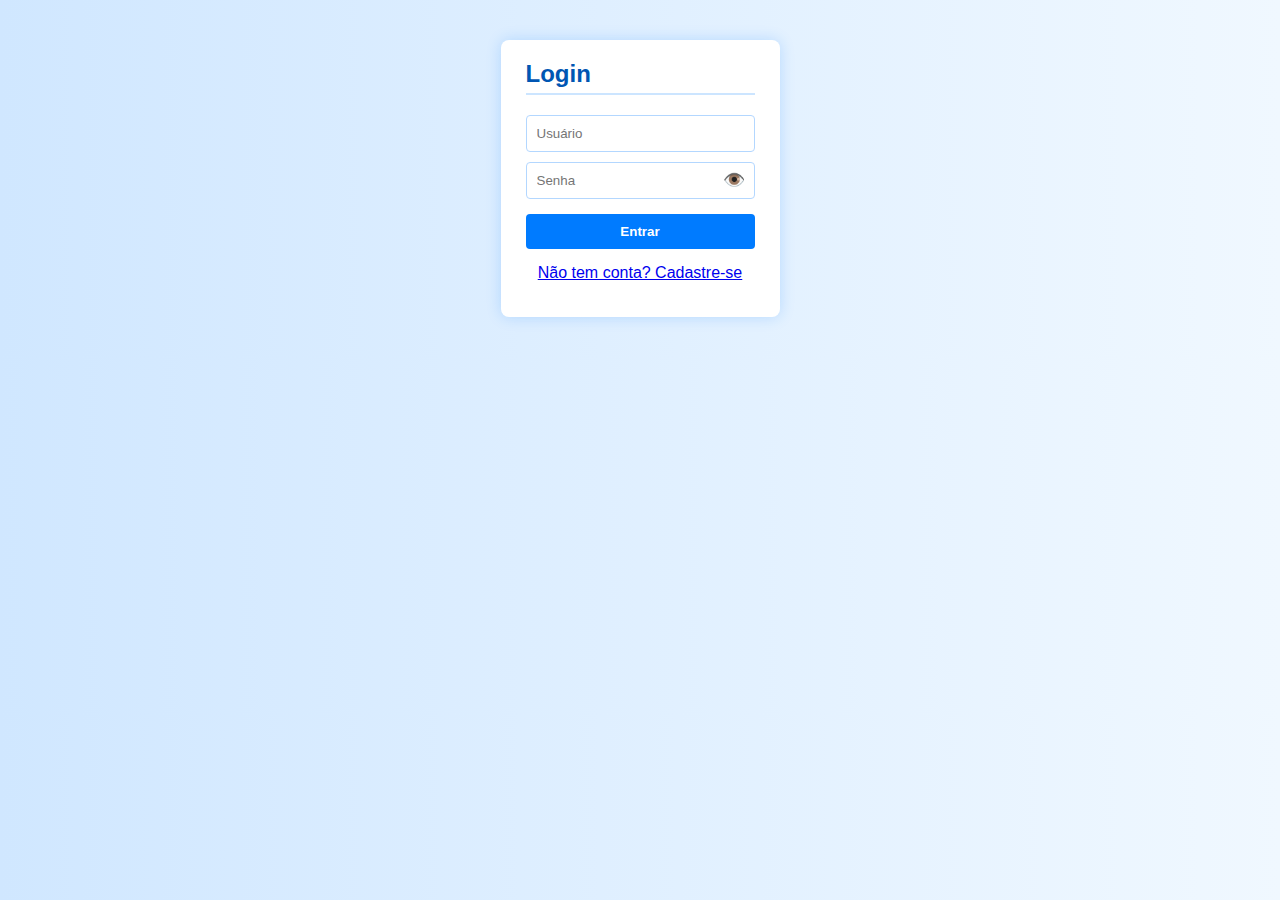
<file: index.html>
<!DOCTYPE html>
<html lang="pt-BR">
<head>
  <meta charset="UTF-8" />
  <title>Planilhas GSM - Login</title>
  <link rel="stylesheet" href="style.css" />
</head>
<body>
  <div class="container">
    <h2>Login</h2>

    <form onsubmit="fazerLogin(); return false;">
      <input type="text" id="loginUsuario" placeholder="Usuário" required />
      <div class="senha-container">
        <input type="password" id="loginSenha" placeholder="Senha" required />
        <span class="toggle-senha" onclick="toggleSenha('loginSenha', this)">👁️</span>
      </div>
      <button type="submit">Entrar</button>
    </form>

    <p style="text-align:center; margin-top: 15px;">
      <a href="cadastro.html">Não tem conta? Cadastre-se</a> 
    </p>

    <div id="mensagem"></div>
  </div>

  <script src="script.js"></script>
</body>
</html>
</file>
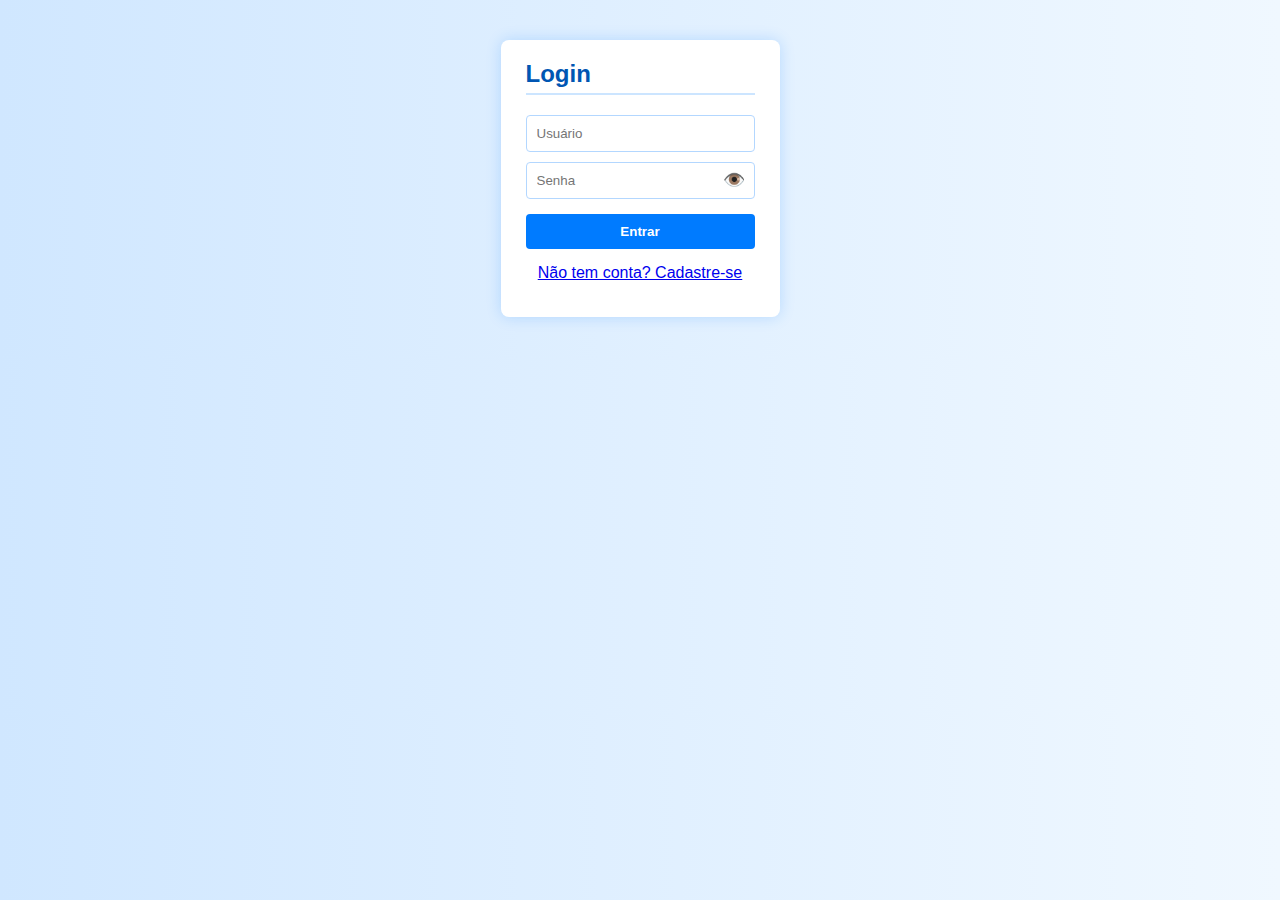
<file: admin.html>
<!DOCTYPE html>
<html lang="pt-BR">
<head>
  <meta charset="UTF-8" />
  <title>Administração de Usuários</title>
  <link rel="stylesheet" href="style.css" />
</head>
<body>
  <div class="container">
    <h2>Administração de Usuários</h2>
    <hr style="margin-bottom: 20px;" />

    <table border="1" style="width: 100%; text-align: left; border-collapse: collapse;">
      <thead>
        <tr style="background-color: #f0f8ff;">
          <th style="padding: 8px;">Usuário</th>
          <th style="padding: 8px;">E-mail</th>
          <th style="padding: 8px;">Perfil</th>
          <th style="padding: 8px;">Alterar Perfil</th>
        </tr>
      </thead>
      <tbody id="tabelaUsuarios"></tbody>
    </table>

    <div style="display: flex; justify-content: center; gap: 15px; margin-top: 25px;">
      <button onclick="voltarDashboard()">Voltar ao Dashboard</button>
      <button onclick="fazerLogout()">Sair</button>
    </div>
  </div>

  <script src="admin.js"></script>
</body>
</html>
</file>
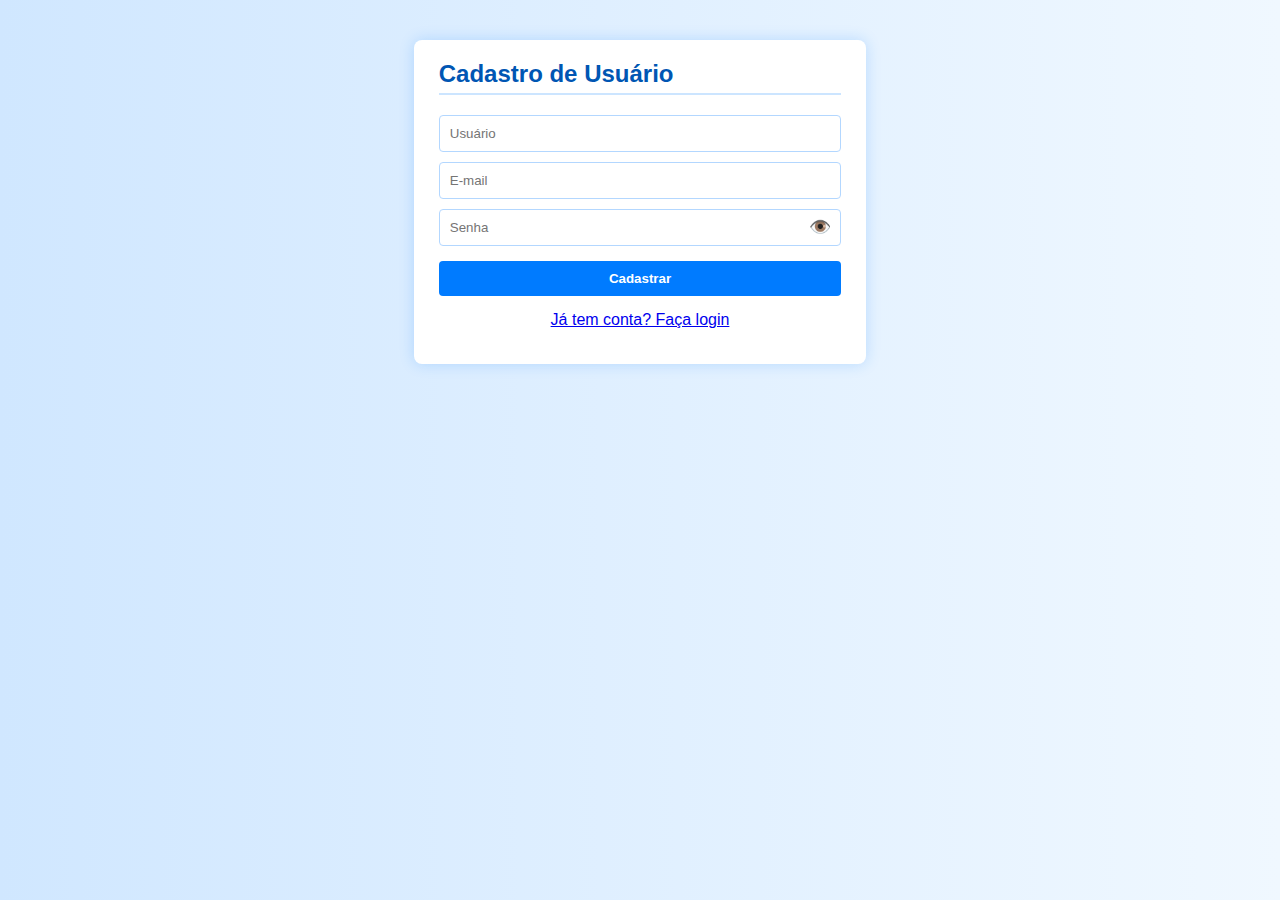
<file: cadastro.html>
<!DOCTYPE html>
<html lang="pt-BR">
<head>
  <meta charset="UTF-8" />
  <title>Planilhas GSM - Cadastro</title>
  <link rel="stylesheet" href="style.css" />
</head>
<body>
  <div class="container">
    <h2>Cadastro de Usuário</h2>

    <form onsubmit="fazerCadastro(); return false;">
      <input type="text" id="cadastroUsuario" placeholder="Usuário" required />
      <input type="email" id="cadastroEmail" placeholder="E-mail" required />
      <div class="senha-container">
        <input type="password" id="cadastroSenha" placeholder="Senha" required />
        <span class="toggle-senha" onclick="toggleSenha('cadastroSenha', this)">👁️</span>
      </div>
      <button type="submit">Cadastrar</button>
    </form>

    <p style="text-align:center; margin-top: 15px;">
      <a href="index.html">Já tem conta? Faça login</a>
    </p>

    <div id="mensagem"></div>
  </div>
  <script src="script.js"></script>
</body>
</html>
</file>
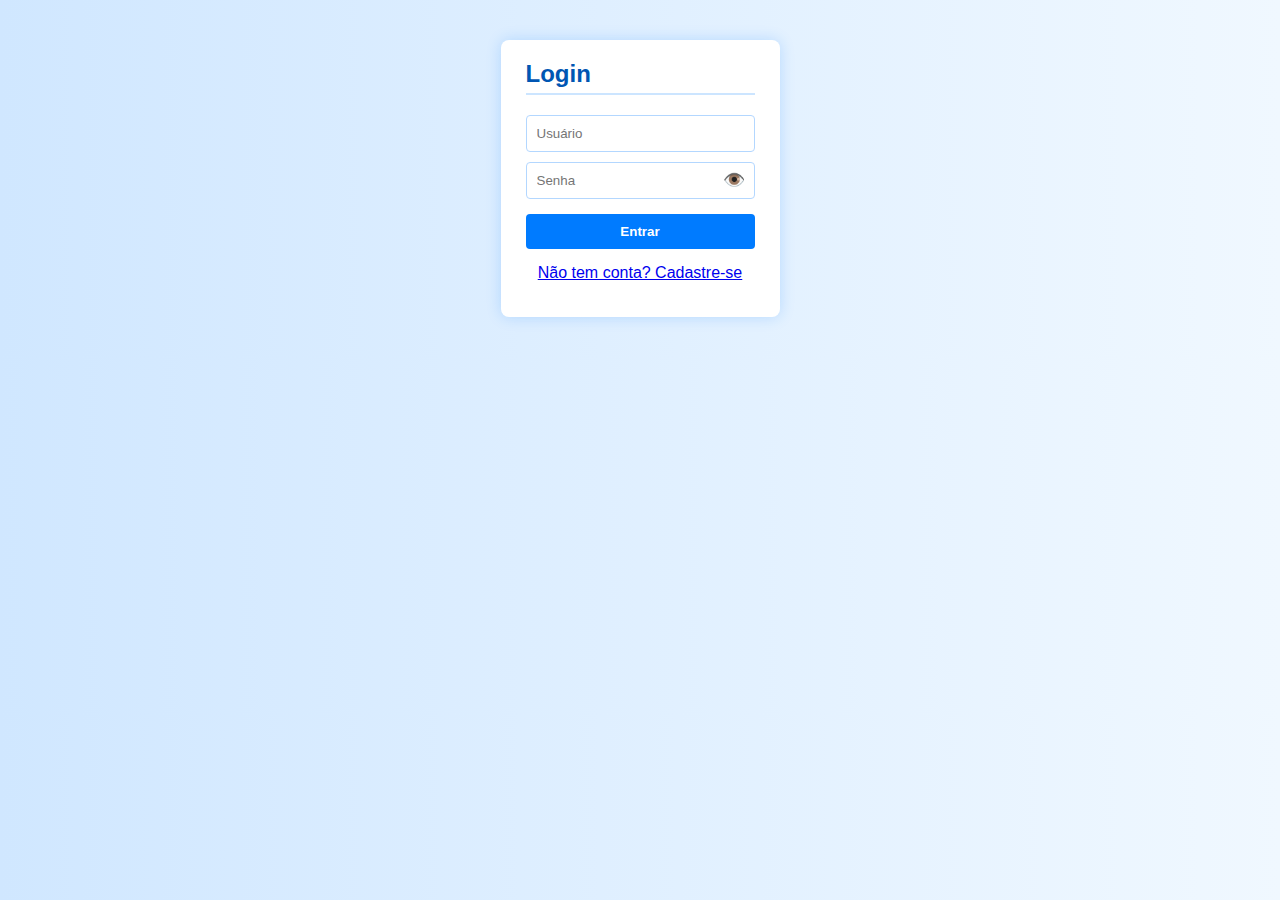
<file: dashboard.html>
<!DOCTYPE html>
<html lang="pt-BR">
<head>
  <meta charset="UTF-8" />
  <title>Dashboard - Planilhas GSM</title>
  <link rel="stylesheet" href="style.css" />
</head>
<body>
  <div class="container">
    <h2>Dashboard</h2>

    <p>Bem-vindo, <span id="nomeUsuario"></span>!</p>

    <!-- Link da planilha -->
    <p id="linkPlanilhaContainer" style="margin-top: 20px;">
      <a
        id="linkPlanilha"
        href="https://gsmtransporte-my.sharepoint.com/:x:/g/personal/magno_oliveira_gsmtransportes_com/ETa5zRHJzVZAvlKHZObb8z8B8Z_DBH4GTxFY_cMseQohrQ?e=PiJ6gu"
        target="_blank"
        style="font-weight: bold; font-size: 16px; color: #007bff; text-decoration: none;"
      >EMBARQUE AGENCIAS MÊS 07/2025
      </a>
    </p>

    <!-- Link da Área de Administração (visível só para admin) -->
    <p id="linkAdminContainer" style="margin-top: 20px; display: none;">
      <a href="admin.html" style="font-weight: bold; font-size: 16px; color: #dc3545; text-decoration: none;">
        Área de administração
      </a>
    </p>

    <!-- Botão Logout -->
    <div style="margin-top: 30px;">
      <button onclick="fazerLogout()">Sair</button>
    </div>

    <div id="mensagem" style="margin-top: 15px; font-weight: bold; text-align:center;"></div>
  </div>

  <script src="dashboard.js"></script>
</body>
</html>
</file>
<file: style.css>
/* Reset e base */
* {
  margin: 0;
  padding: 0;
  box-sizing: border-box;
}

body {
  font-family: 'Segoe UI', Tahoma, Geneva, Verdana, sans-serif;
  background: linear-gradient(to right, #d0e7ff, #f0f8ff);
  padding: 40px;
}

/* Container centralizado */
.container {
  background: #ffffff;
  padding: 20px 25px;
  width: fit-content;
  margin: auto;
  border-radius: 8px;
  box-shadow: 0 0 15px rgba(0, 123, 255, 0.2);
}

/* Títulos */
h2 {
  color: #0056b3;
  margin-bottom: 10px;
  border-bottom: 2px solid #cce5ff;
  padding-bottom: 5px;
}

/* Inputs e botões */
input {
  width: 100%;
  padding: 10px;
  margin-top: 10px;
  border: 1px solid #b3d7ff;
  border-radius: 4px;
  outline: none;
  transition: border 0.3s;
}

input:focus {
  border-color: #3399ff;
}

/* Botão */
button {
  width: 100%;
  padding: 10px;
  background-color: #007bff;
  border: none;
  border-radius: 4px;
  color: white;
  font-weight: bold;
  margin-top: 15px;
  cursor: pointer;
  transition: background-color 0.3s;
}

button:hover {
  background-color: #0056b3;
}

/* Mensagem de alerta */
#mensagem {
  margin-top: 15px;
  font-weight: bold;
  text-align: center;
}

.senha-container {
  position: relative;
}

.senha-container input {
  padding-right: 40px;
}

.toggle-senha {
  position: absolute;
  top: 60%;
  right: 10px;
  transform: translateY(-50%);
  cursor: pointer;
  font-size: 18px;
  user-select: none;
  color: #007bff;
}
</file>
